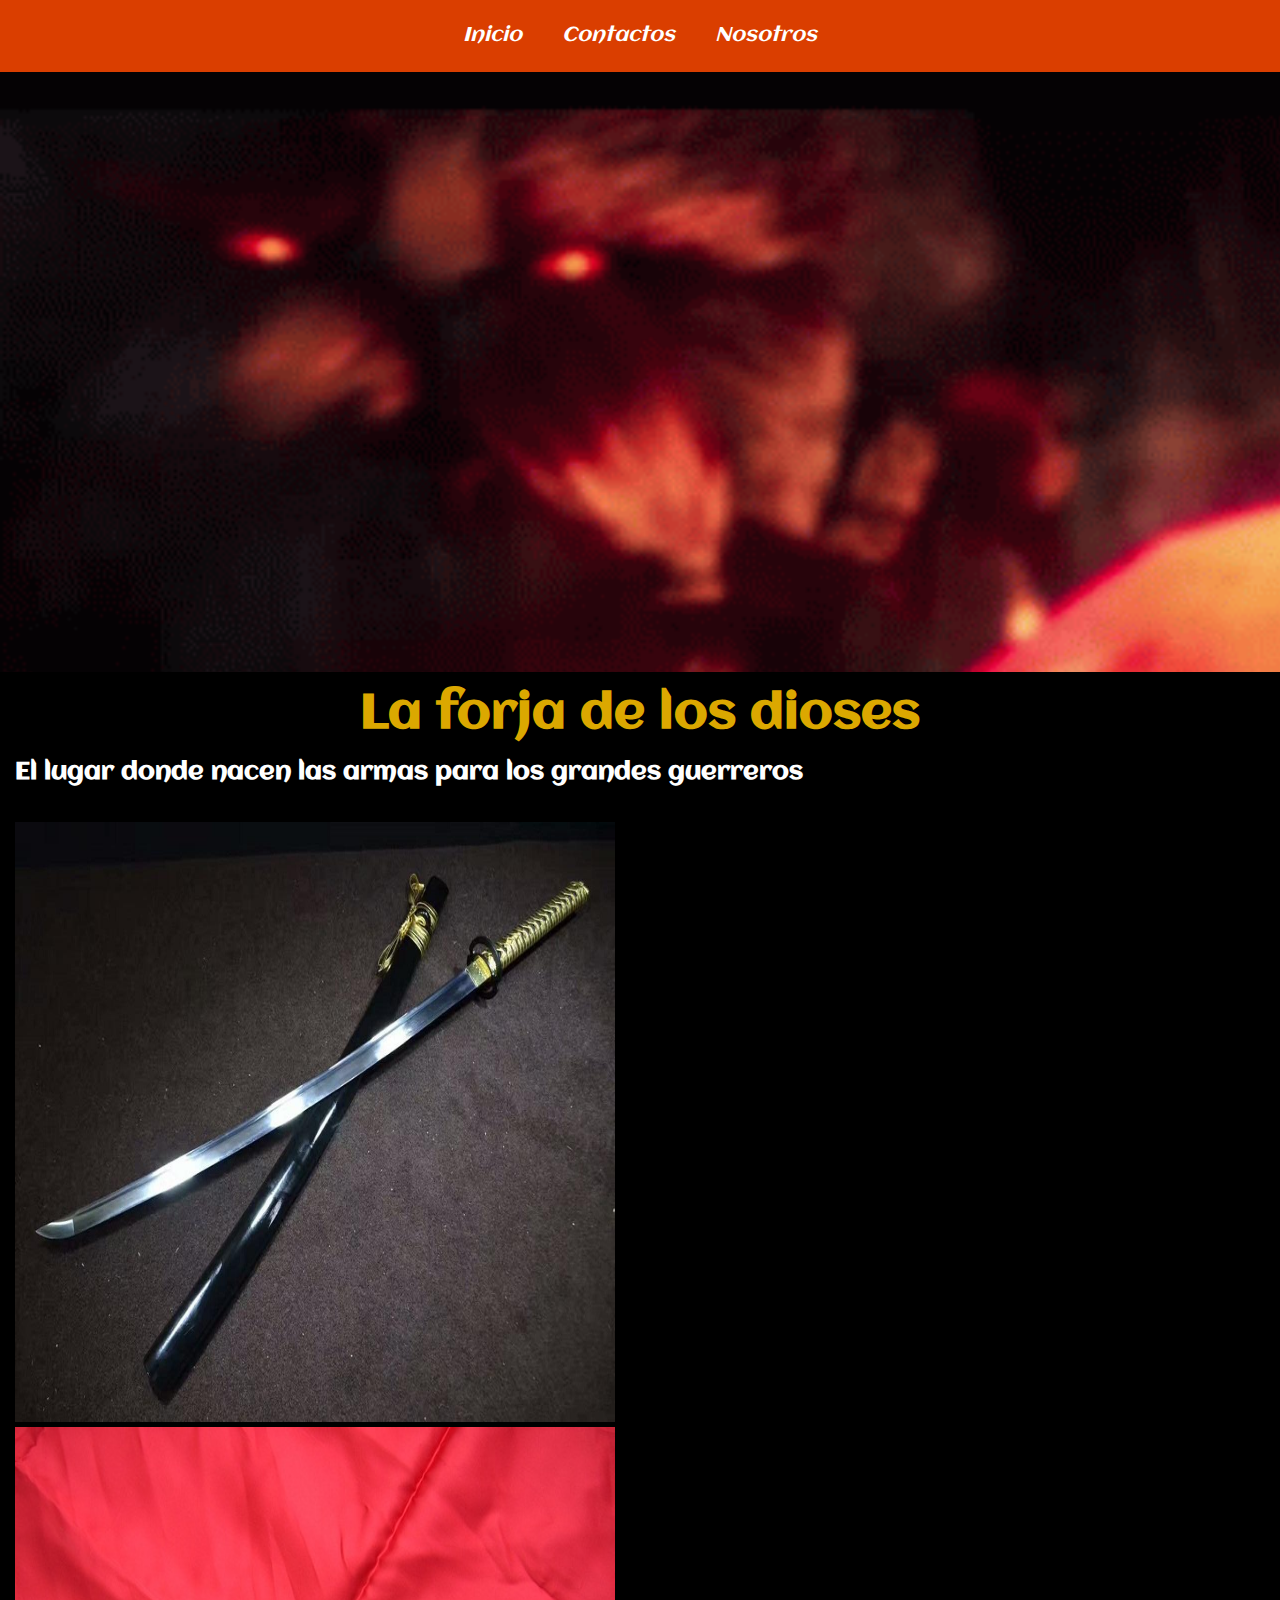
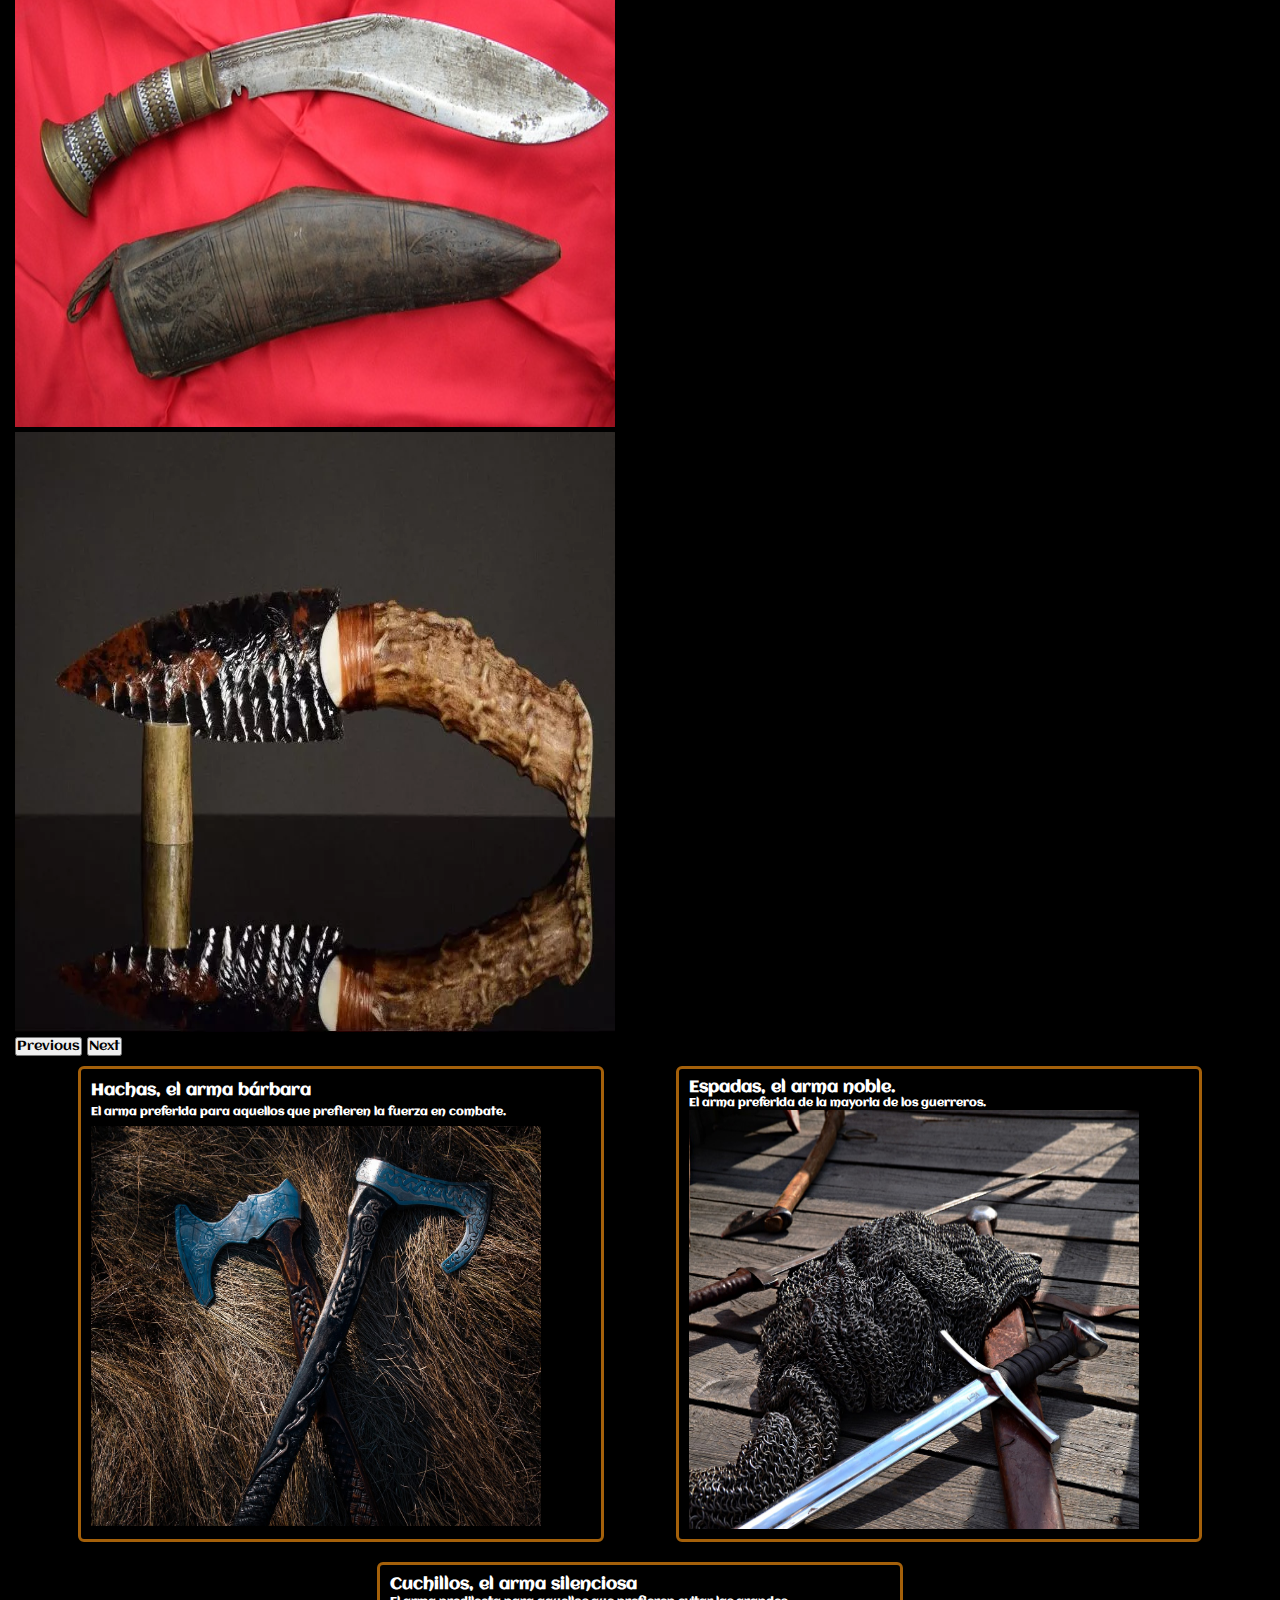
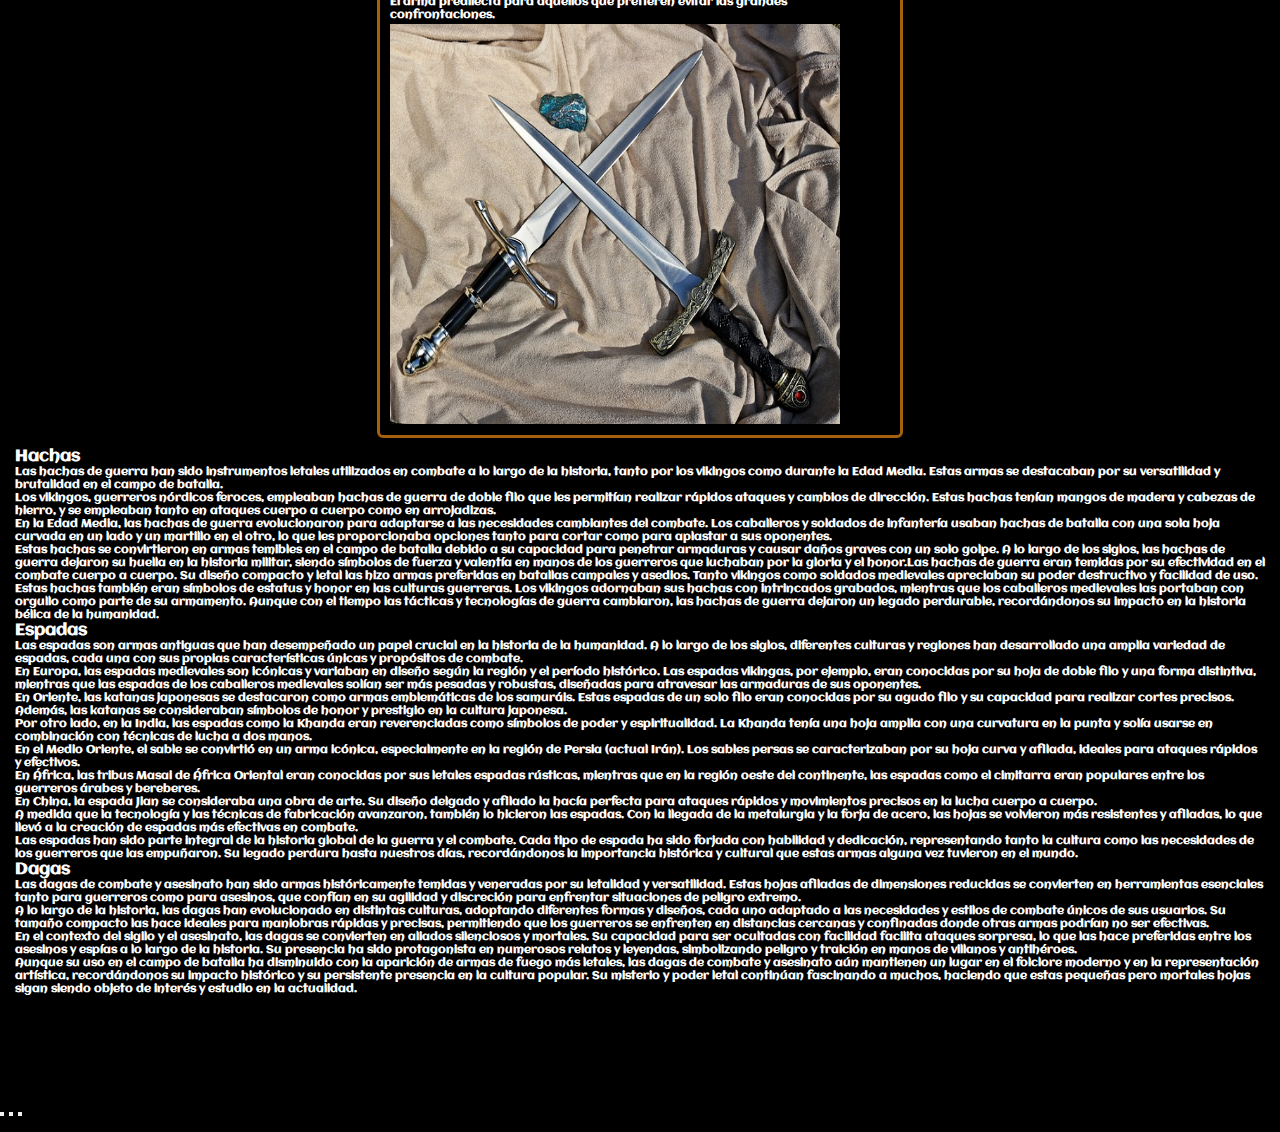
<file: index.html>
<!DOCTYPE html>
<html lang="en">
<head>
    <meta charset="UTF-8">
    <meta http-equiv="X-UA-Compatible" content="IE=edge">
    <meta name="viewport" content="width=device-width, initial-scale=1.0">

    <title>Forja de los Dioses</title>

    <meta name="description" content="Forjado de armas miticas para aquellos que se consideran dignos">

    <link href="https://cdn.jsdelivr.net/npm/bootstrap@5.3.0/dist/css/bootstrap.min.css" rel="stylesheet" integrity="sha384-9ndCyUaIbzAi2FUVXJi0CjmCapSmO7SnpJef0486qhLnuZ2cdeRhO02iuK6FUUVM" crossorigin="anonymous">
    <link rel="shortcut icon" href="./media/imagenes/logo.png" type="image/x-icon">
    <link rel="stylesheet" href="./css/styles.css">
    <link rel="stylesheet" href="https://cdnjs.cloudflare.com/ajax/libs/font-awesome/6.4.0/css/all.min.css" integrity="sha512-iecdLmaskl7CVkqkXNQ/ZH/XLlvWZOJyj7Yy7tcenmpD1ypASozpmT/E0iPtmFIB46ZmdtAc9eNBvH0H/ZpiBw==" crossorigin="anonymous" referrerpolicy="no-referrer" />

  </head>
<body>
  
    <header>
      <nav class="nave">
        <ul>
          <li><a href="./index.html">Inicio</a></li>
          <li><a href="../Clase 1/pages/contactos.html">Contactos</a></li>
          <li><a href="../Clase 1/pages/nosotros.html">Nosotros</a></li>
        </ul>
      
      </nav>
      
      <div class="portada">

      </div>
    </header>
  <main class="contenido">

    <h1>La forja de los dioses</h1>
   <br>
    <h2>El lugar donde nacen las armas para los grandes guerreros</h2>
       <br>
       <br>

       <div id="carouselExampleFade" class="carousel slide carousel-fade">
        <div class="carousel-inner">
          <div class="carousel-item active">
            <img src="./media/imagenes/carrusel/katana.jpg" class="d-block w-100" alt="katana japonesa, espada de un solo filo" width="600px" height="600px">
          </div>
          <div class="carousel-item">
            <img src="./media/imagenes/carrusel/kukri.jpg" class="d-block w-100" alt="kukri, cuchillo curvado nepales" width="600px" height="600px">
          </div>
          <div class="carousel-item">
            <img src="./media/imagenes/carrusel/obsidian-dagger.jpg" class="d-block w-100" alt="tecpatl, daga de obsidiana de origen mexicano" width="600px" height="600px">
          </div>
        </div>
        <button class="carousel-control-prev" type="button" data-bs-target="#carouselExampleFade" data-bs-slide="prev">
          <span class="carousel-control-prev-icon" aria-hidden="true"></span>
          <span class="visually-hidden">Previous</span>
        </button>
        <button class="carousel-control-next" type="button" data-bs-target="#carouselExampleFade" data-bs-slide="next">
          <span class="carousel-control-next-icon" aria-hidden="true"></span>
          <span class="visually-hidden">Next</span>
        </button>
      </div>

       <div class="armas">
        <div class="arma">
          <h4>Hachas, el arma bárbara</h4>
            <h6>El arma preferida para aquellos que prefieren la fuerza en combate.</h6>
          <img class="img1" src="./media/imagenes/hacha1.jpg" alt="hachas nordicas, arma vikinga" width="450px" height="400px">
          
        </div> 
  
        <div class="arma">
          <h4>Espadas, el arma noble.</h4>
          <h6>El arma preferida de la mayoria de los guerreros.</h6>
          <img class="img2" src="./media/imagenes/espada1.jpg" alt="espada medieval" width="450px" height="450px">
         
        </div>
        <div class="arma">
          <h4>Cuchillos, el arma silenciosa</h4>
          <h6>El arma predilecta para aquellos que prefieren evitar las grandes confrontaciones.</h6>
          <img class="img3" src="./media/imagenes/dagas.jpg" alt="par de dagas" width="450px" height="400px">
  
  
       </div>
<div class="hacha">
  <h4>Hachas</h4>
       <h6><p>Las hachas de guerra han sido instrumentos letales utilizados en combate a lo largo de la historia, tanto por los vikingos como durante la Edad Media. Estas armas se destacaban por su versatilidad y brutalidad en el campo de batalla.</p>

        <p>Los vikingos, guerreros nórdicos feroces, empleaban hachas de guerra de doble filo que les permitían realizar rápidos ataques y cambios de dirección. Estas hachas tenían mangos de madera y cabezas de hierro, y se empleaban tanto en ataques cuerpo a cuerpo como en arrojadizas.</p>
        
        <p>En la Edad Media, las hachas de guerra evolucionaron para adaptarse a las necesidades cambiantes del combate. Los caballeros y soldados de infantería usaban hachas de batalla con una sola hoja curvada en un lado y un martillo en el otro, lo que les proporcionaba opciones tanto para cortar como para aplastar a sus oponentes.</p>
        
        <p></p>Estas hachas se convirtieron en armas temibles en el campo de batalla debido a su capacidad para penetrar armaduras y causar daños graves con un solo golpe. A lo largo de los siglos, las hachas de guerra dejaron su huella en la historia militar, siendo símbolos de fuerza y valentía en manos de los guerreros que luchaban por la gloria y el honor.Las hachas de guerra eran temidas por su efectividad en el combate cuerpo a cuerpo. Su diseño compacto y letal las hizo armas preferidas en batallas campales y asedios. Tanto vikingos como soldados medievales apreciaban su poder destructivo y facilidad de uso. Estas hachas también eran símbolos de estatus y honor en las culturas guerreras. Los vikingos adornaban sus hachas con intrincados grabados, mientras que los caballeros medievales las portaban con orgullo como parte de su armamento. Aunque con el tiempo las tácticas y tecnologías de guerra cambiaron, las hachas de guerra dejaron un legado perdurable, recordándonos su impacto en la historia bélica de la humanidad.</p></h6>
<div>
  <h4>Espadas</h4>
      <h6><p>Las espadas son armas antiguas que han desempeñado un papel crucial en la historia de la humanidad. A lo largo de los siglos, diferentes culturas y regiones han desarrollado una amplia variedad de espadas, cada una con sus propias características únicas y propósitos de combate.</p>

        <p>En Europa, las espadas medievales son icónicas y variaban en diseño según la región y el período histórico. Las espadas vikingas, por ejemplo, eran conocidas por su hoja de doble filo y una forma distintiva, mientras que las espadas de los caballeros medievales solían ser más pesadas y robustas, diseñadas para atravesar las armaduras de sus oponentes.</p>
        
        <p>En Oriente, las katanas japonesas se destacaron como armas emblemáticas de los samuráis. Estas espadas de un solo filo eran conocidas por su agudo filo y su capacidad para realizar cortes precisos. Además, las katanas se consideraban símbolos de honor y prestigio en la cultura japonesa.</p>
        
        <p>Por otro lado, en la India, las espadas como la Khanda eran reverenciadas como símbolos de poder y espiritualidad. La Khanda tenía una hoja amplia con una curvatura en la punta y solía usarse en combinación con técnicas de lucha a dos manos.</p>
        
        <p>En el Medio Oriente, el sable se convirtió en un arma icónica, especialmente en la región de Persia (actual Irán). Los sables persas se caracterizaban por su hoja curva y afilada, ideales para ataques rápidos y efectivos.</p>
        
        <p>En África, las tribus Masai de África Oriental eran conocidas por sus letales espadas rústicas, mientras que en la región oeste del continente, las espadas como el cimitarra eran populares entre los guerreros árabes y bereberes.</p>
        
        <p>En China, la espada Jian se consideraba una obra de arte. Su diseño delgado y afilado la hacía perfecta para ataques rápidos y movimientos precisos en la lucha cuerpo a cuerpo.</p>
        
        <p>A medida que la tecnología y las técnicas de fabricación avanzaron, también lo hicieron las espadas. Con la llegada de la metalurgia y la forja de acero, las hojas se volvieron más resistentes y afiladas, lo que llevó a la creación de espadas más efectivas en combate.</p>
        
        <p>Las espadas han sido parte integral de la historia global de la guerra y el combate. Cada tipo de espada ha sido forjada con habilidad y dedicación, representando tanto la cultura como las necesidades de los guerreros que las empuñaron. Su legado perdura hasta nuestros días, recordándonos la importancia histórica y cultural que estas armas alguna vez tuvieron en el mundo.</p></h6>
</div>
<div>
  <h4>Dagas</h4>
      <h6><p>Las dagas de combate y asesinato han sido armas históricamente temidas y veneradas por su letalidad y versatilidad. Estas hojas afiladas de dimensiones reducidas se convierten en herramientas esenciales tanto para guerreros como para asesinos, que confían en su agilidad y discreción para enfrentar situaciones de peligro extremo.</p>

        <p>A lo largo de la historia, las dagas han evolucionado en distintas culturas, adoptando diferentes formas y diseños, cada uno adaptado a las necesidades y estilos de combate únicos de sus usuarios. Su tamaño compacto las hace ideales para maniobras rápidas y precisas, permitiendo que los guerreros se enfrenten en distancias cercanas y confinadas donde otras armas podrían no ser efectivas.</p>
        
        <p>En el contexto del sigilo y el asesinato, las dagas se convierten en aliados silenciosos y mortales. Su capacidad para ser ocultadas con facilidad facilita ataques sorpresa, lo que las hace preferidas entre los asesinos y espías a lo largo de la historia. Su presencia ha sido protagonista en numerosos relatos y leyendas, simbolizando peligro y traición en manos de villanos y antihéroes.</p>
        
        <p>Aunque su uso en el campo de batalla ha disminuido con la aparición de armas de fuego más letales, las dagas de combate y asesinato aún mantienen un lugar en el folclore moderno y en la representación artística, recordándonos su impacto histórico y su persistente presencia en la cultura popular. Su misterio y poder letal continúan fascinando a muchos, haciendo que estas pequeñas pero mortales hojas sigan siendo objeto de interés y estudio en la actualidad.</p></h6>
</div>
</div>
         </main>
  <script src="https://cdn.jsdelivr.net/npm/bootstrap@5.3.0/dist/js/bootstrap.bundle.min.js" integrity="sha384-geWF76RCwLtnZ8qwWowPQNguL3RmwHVBC9FhGdlKrxdiJJigb/j/68SIy3Te4Bkz" crossorigin="anonymous"></script>
<br>
<br>
<br>
<br>
<br>
  <footer class="footer">

    <div class="redes">
    <button class="btn"><i class="fa-brands fa-twitter twitter"></i></button>
    <button class="btn"><i class="fa-brands fa-facebook facebook"></i></button>
    <button class="btn"><i class="fa-brands fa-instagram instagram"></i></button>
    <br>
    <div class="claim"><h6>Derechos reservados, no intente robar o replicar nuestro trabajo o sentira la ira del fuego</h6></div>

  </div>
</footer>
</body>

</html>
</file>
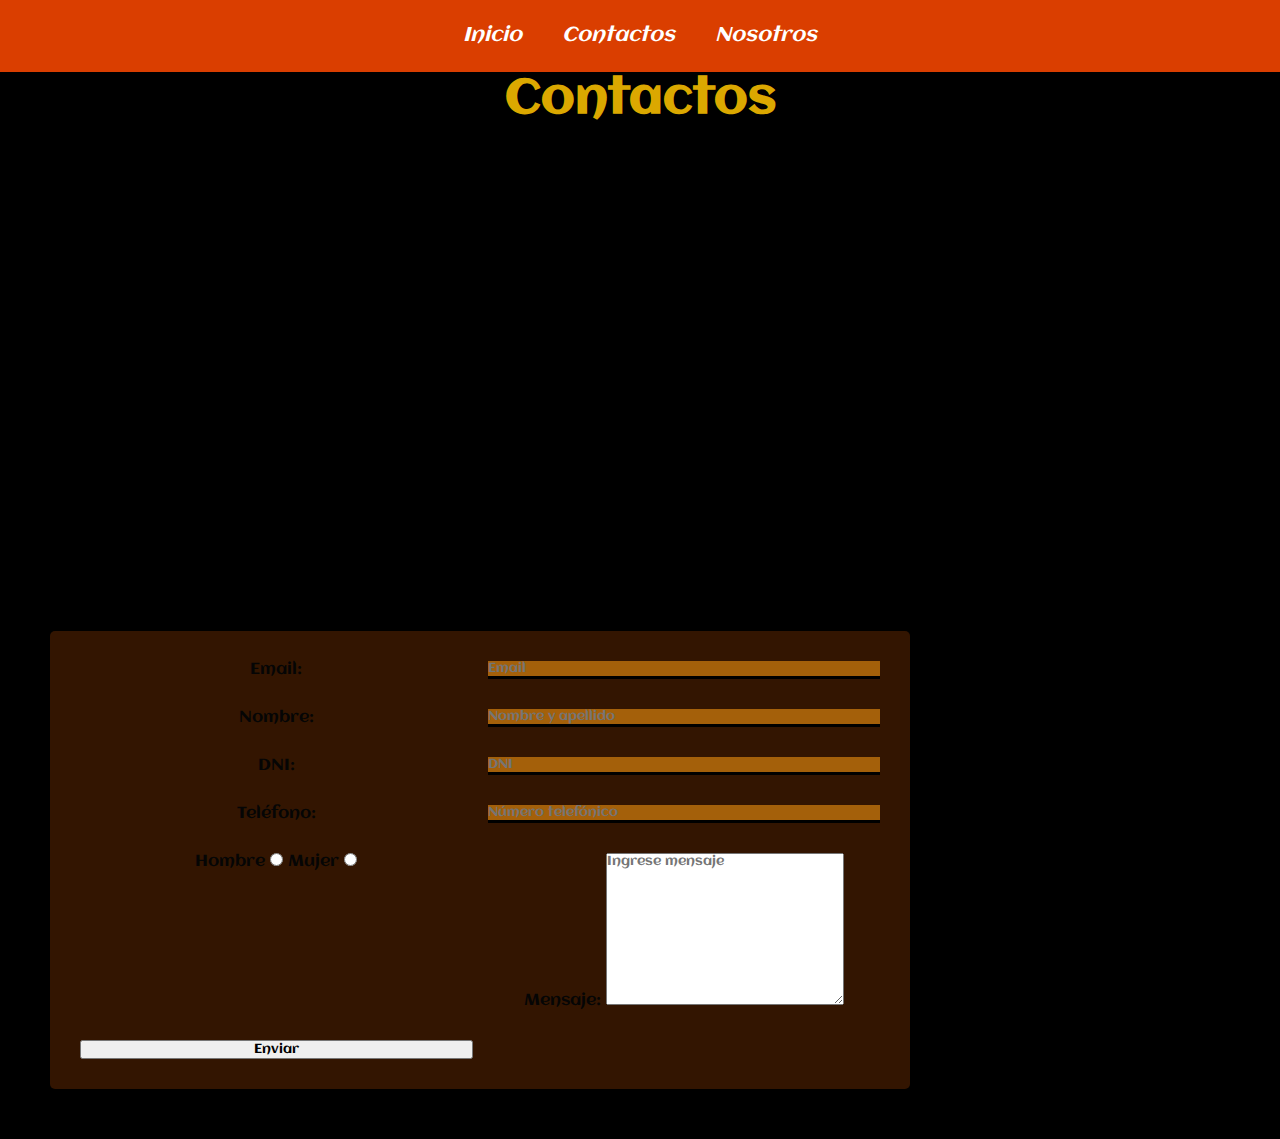
<file: pages/contactos.html>
<!DOCTYPE html>
<html lang="en">
<head>
    <meta charset="UTF-8">
    <meta http-equiv="X-UA-Compatible" content="IE=edge">
    <meta name="viewport" content="width=device-width, initial-scale=1.0">
    <title>Contactos</title>
    <link rel="shortcut icon" href="../media/imagenes/logo.png" type="image/x-icon">
    <link rel="stylesheet" href="../css/styles.css">
  </head>
<body>
  <header>
  
            <nav class="nave">
          <ul>
            <li><a href="../index.html">Inicio</a></li>
            <li><a href="./contactos.html">Contactos</a></li>
            <li><a href="./nosotros.html">Nosotros</a></li>
          </ul>
            </nav>
   
  </header>  
  <main>
    <h1>Contactos</h1>
    <iframe src="https://www.google.com/maps/embed?pb=!1m18!1m12!1m3!1d24480.80901251273!2d25.142565090969008!3d39.916753067182164!2m3!1f0!2f0!3f0!3m2!1i1024!2i768!4f13.1!3m3!1m2!1s0x14af9308e2419f95%3A0xd91859654cb35ebd!2sLemnos!5e0!3m2!1ses-419!2sar!4v1686524364002!5m2!1ses-419!2sar" width="600" height="450" style="border:0;" allowfullscreen="" loading="lazy" referrerpolicy="no-referrer-when-downgrade"></iframe>
    <form class="formu">
      
        <label for="mail">Email:</label>
        <input type="email" name="mail" id="mail" placeholder="Email" required>
     

      
          <label for="name">Nombre:</label>
          <input type="text" name="nom_ape" id="name" placeholder="Nombre y apellido" required>
     
     
        <label for="DNI">DNI:</label>
        <input type="number" name="" id="DNI" placeholder="DNI" required> 
    

    
        <label for="tel">Teléfono:</label>
        <input type="number" name="" id="tel" placeholder="Número telefónico">
     

      <div class="dato dato-gen">
        <label for="man">Hombre</label>
        <input type="radio" name="gender" id="man" value="Hombre">
        <label for="woman">Mujer</label>
        <input type="radio" name="gender" id="woman" value="Mujer"> 
      </div>
     <div>
        <label for="msj">Mensaje:</label>
        <textarea name="" id="msj" cols="30" rows="10" placeholder="Ingrese mensaje"></textarea>
      </div>

        <button type="submit">Enviar</button>
    </form>
  </main>
</body>
</html>
</file>
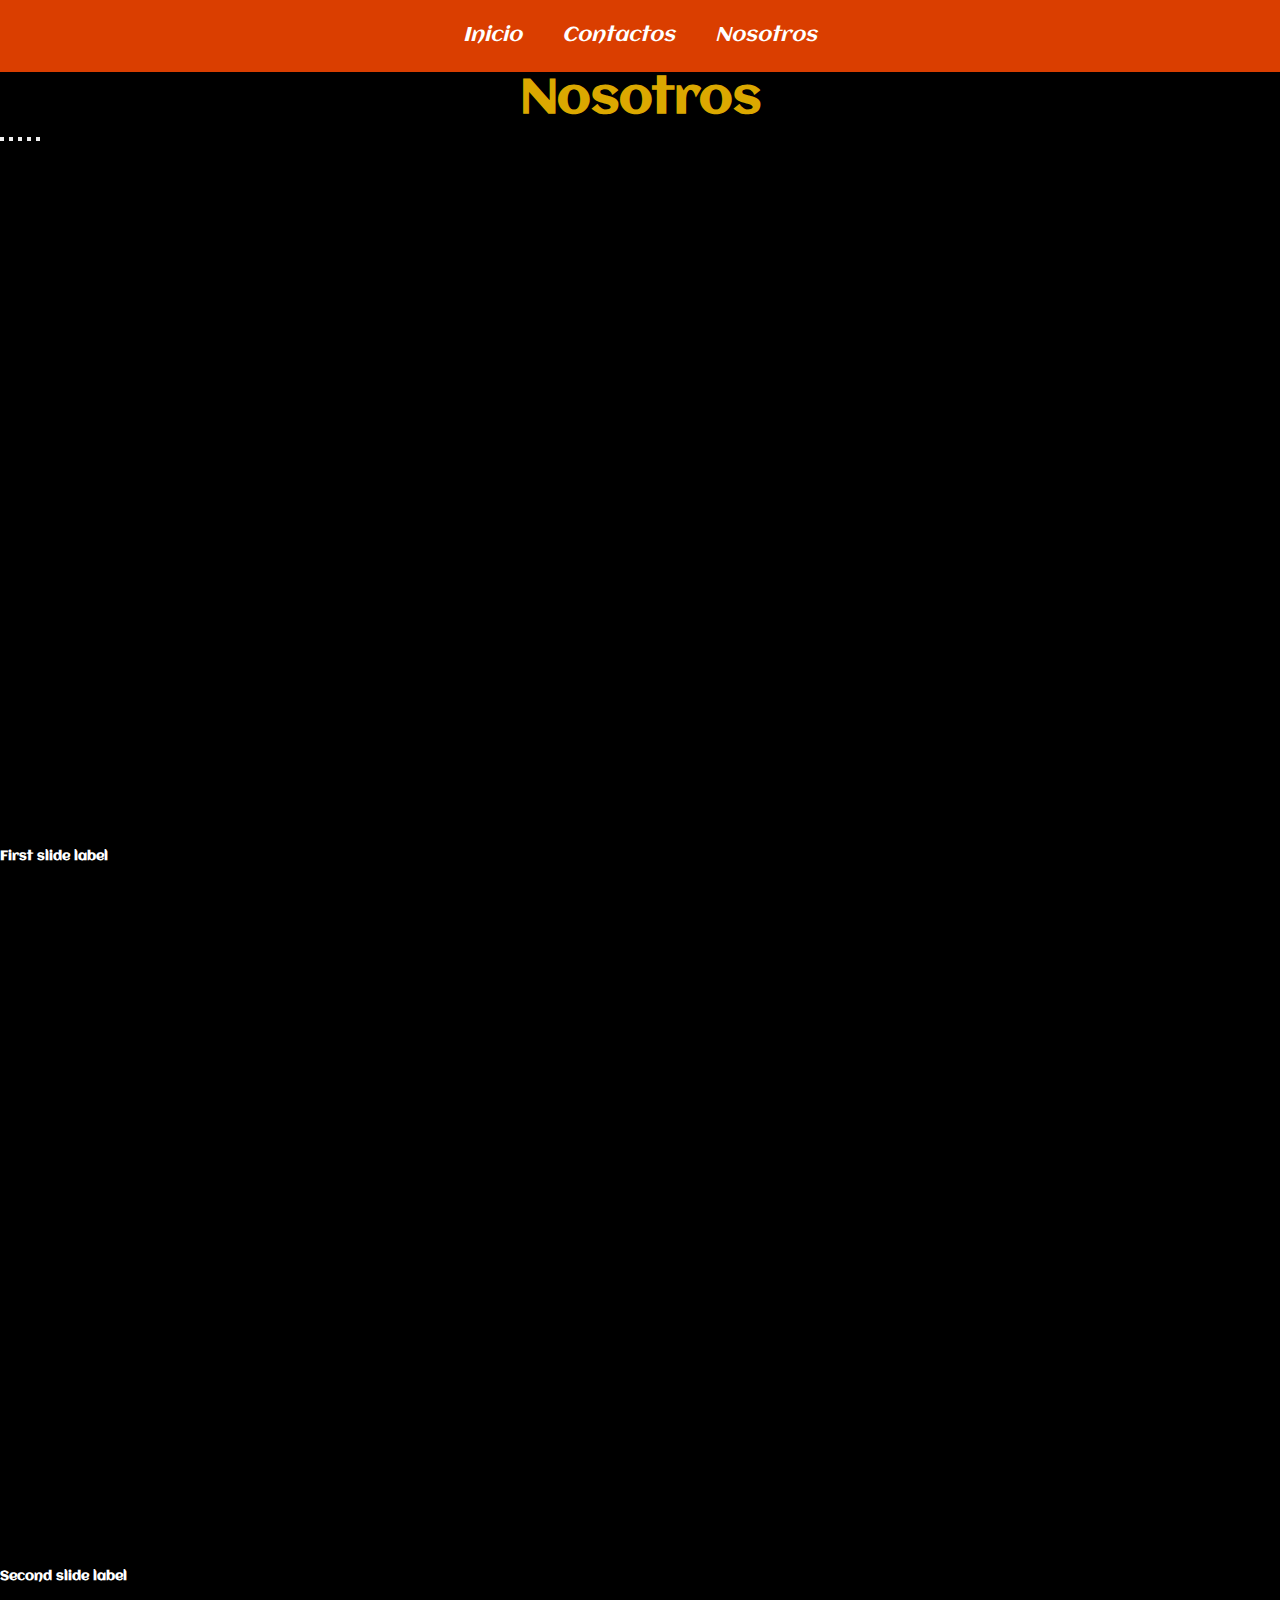
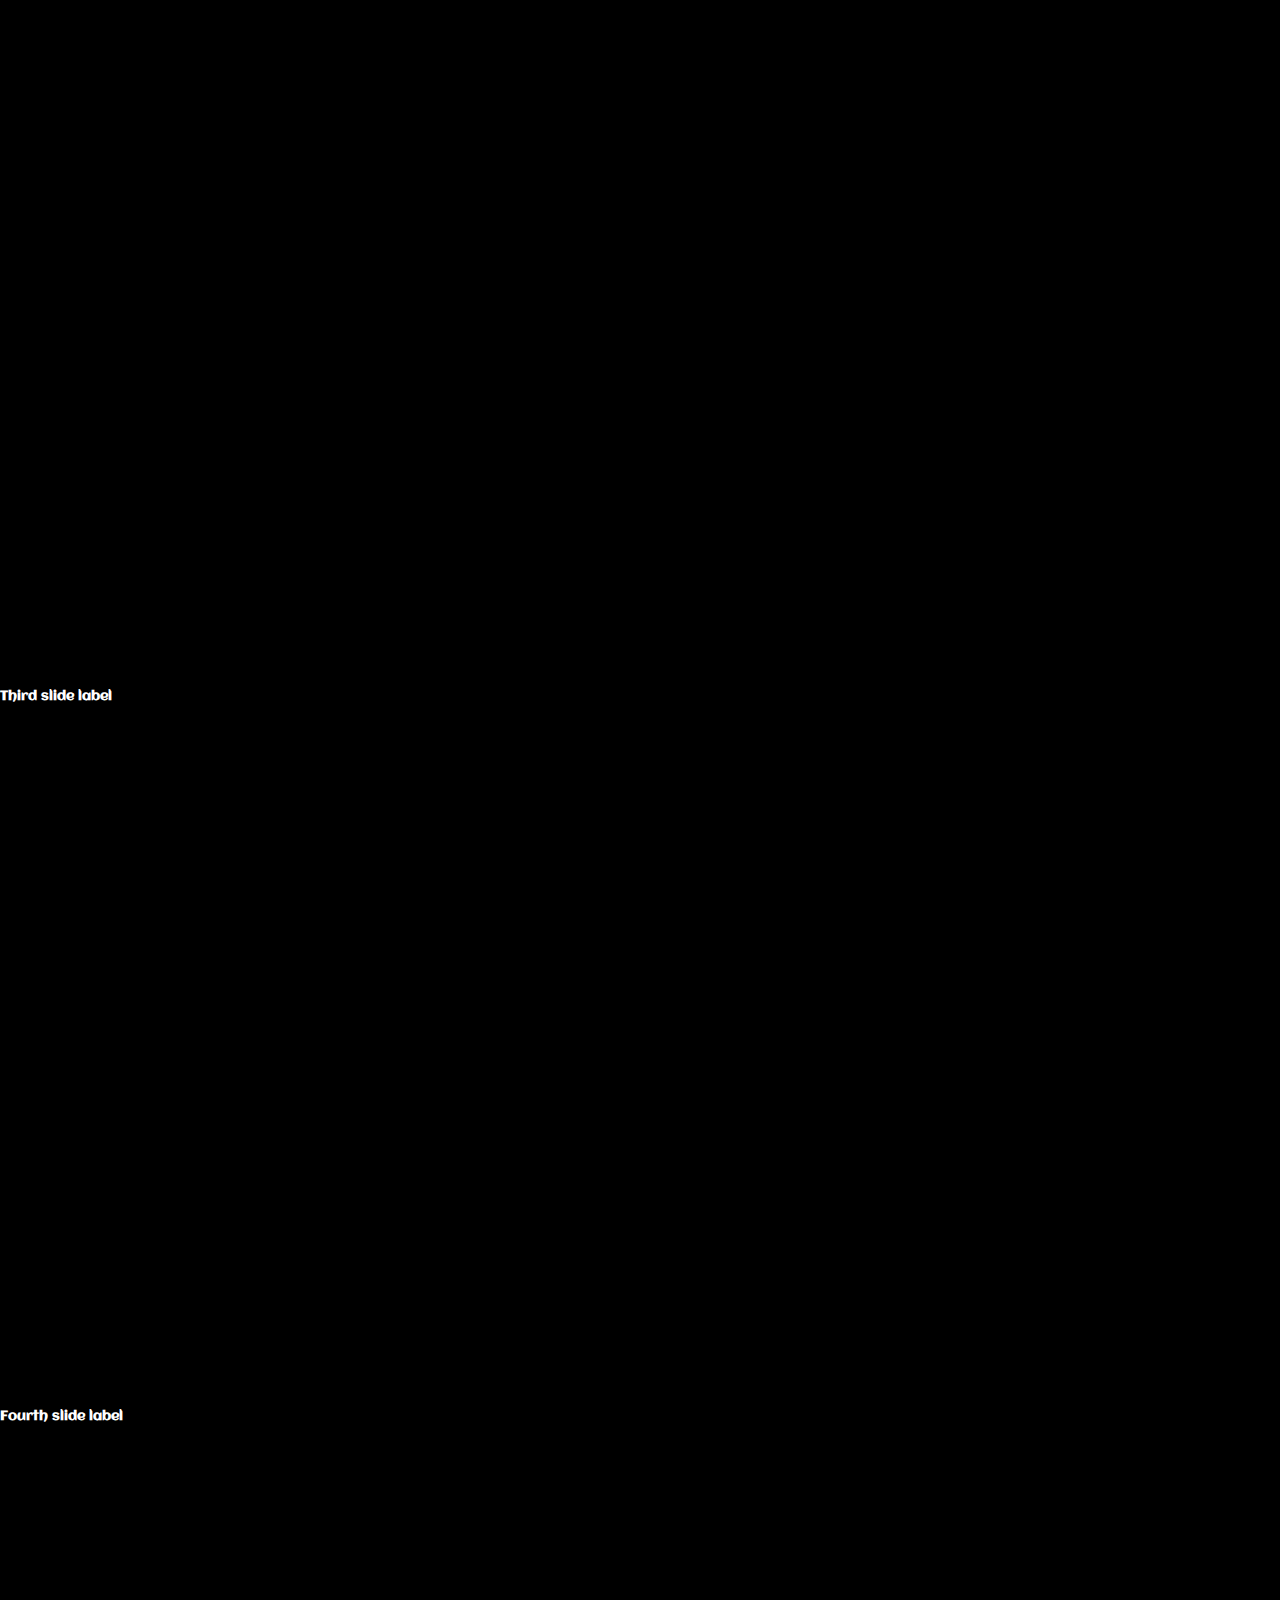
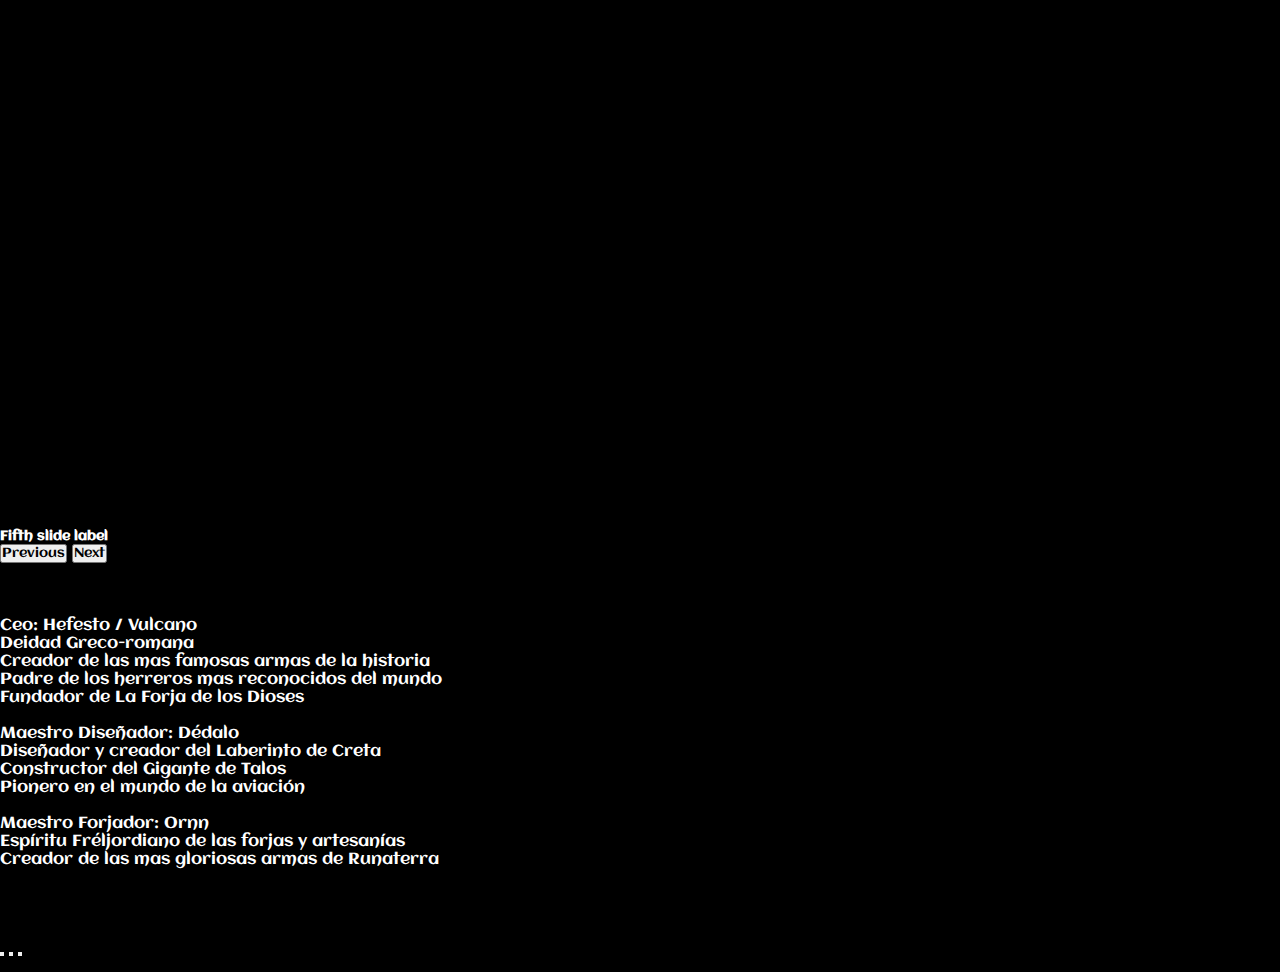
<file: pages/nosotros.html>
<!DOCTYPE html>
<html lang="en">
<head>
    <meta charset="UTF-8">
    <meta http-equiv="X-UA-Compatible" content="IE=edge">
    <meta name="viewport" content="width=device-width, initial-scale=1.0">

    <title>Nuestros forjadores</title>

    <meta name="description" content="Los creadores de las armas mas famosas de la historia">

    <link href="https://cdn.jsdelivr.net/npm/bootstrap@5.3.0/dist/css/bootstrap.min.css" rel="stylesheet" integrity="sha384-9ndCyUaIbzAi2FUVXJi0CjmCapSmO7SnpJef0486qhLnuZ2cdeRhO02iuK6FUUVM" crossorigin="anonymous">
    <link rel="shortcut icon" href="../media/imagenes/logo.png" type="image/x-icon">
    <link rel="stylesheet" href="../css/styles.css">
    <link rel="stylesheet" href="https://cdnjs.cloudflare.com/ajax/libs/font-awesome/6.4.0/css/all.min.css" integrity="sha512-iecdLmaskl7CVkqkXNQ/ZH/XLlvWZOJyj7Yy7tcenmpD1ypASozpmT/E0iPtmFIB46ZmdtAc9eNBvH0H/ZpiBw==" crossorigin="anonymous" referrerpolicy="no-referrer" />
</head>
<body>
    <header>
        <header>
            <nav class="nave">
                <ul>
                    <li><a href="../index.html">Inicio</a></li>
                    <li><a href="./contactos.html">Contactos</a></li>
                    <li><a href="./nosotros.html">Nosotros</a></li>
                  </ul>
            </nav>
          </header>
    </header>
    <main>
        <h1>Nosotros</h1>
        <div id="carouselExampleCaptions" class="carousel slide">
            <div class="carousel-indicators">
              <button type="button" data-bs-target="#carouselExampleCaptions" data-bs-slide-to="0" class="active" aria-current="true" aria-label="Slide 1"></button>
              <button type="button" data-bs-target="#carouselExampleCaptions" data-bs-slide-to="1" aria-label="Slide 2"></button>
              <button type="button" data-bs-target="#carouselExampleCaptions" data-bs-slide-to="2" aria-label="Slide 3"></button>
              <button type="button" data-bs-target="#carouselExampleCaptions" data-bs-slide-to="3" aria-label="Slide 4"></button>
              <button type="button" data-bs-target="#carouselExampleCaptions" data-bs-slide-to="4" aria-label="Slide 5"></button>
            </div>
            <div class="carousel-inner">
              <div class="carousel-item active">
                <iframe width="100%" height="700" src="https://www.youtube.com/embed/Qe2yFXZeb3A" title="YouTube video player" frameborder="0" allow="accelerometer; autoplay; clipboard-write; encrypted-media; gyroscope; picture-in-picture; web-share" allowfullscreen></iframe>
                <div class="carousel-caption d-none d-md-block">
                  <h5>First slide label</h5>
                
                </div>
              </div>
              <div class="carousel-item">
                <iframe width="100%" height="700" src="https://www.youtube.com/embed/Qs2LdbMvJTo" title="YouTube video player" frameborder="0" allow="accelerometer; autoplay; clipboard-write; encrypted-media; gyroscope; picture-in-picture; web-share" allowfullscreen></iframe>
                <div class="carousel-caption d-none d-md-block">
                  <h5>Second slide label</h5>
                
                </div>
              </div>
              <div class="carousel-item">
                <iframe width="100%" height="700" src="https://www.youtube.com/embed/0DMn8S3ENZU" title="YouTube video player" frameborder="0" allow="accelerometer; autoplay; clipboard-write; encrypted-media; gyroscope; picture-in-picture; web-share" allowfullscreen></iframe>
                <div class="carousel-caption d-none d-md-block">
                  <h5>Third slide label</h5>
                
                </div>
              </div>
              <div class="carousel-item">
                <iframe width="100%" height="700" src="https://www.youtube.com/embed/HEaZY5pBWOg" title="YouTube video player" frameborder="0" allow="accelerometer; autoplay; clipboard-write; encrypted-media; gyroscope; picture-in-picture; web-share" allowfullscreen></iframe>
                <div class="carousel-caption d-none d-md-block">
                  <h5>Fourth slide label</h5>
                 
                </div>
              </div>
              <div class="carousel-item">
                <iframe width="100%" height="700" src="https://www.youtube.com/embed/G5q8fML-Fx0" title="YouTube video player" frameborder="0" allow="accelerometer; autoplay; clipboard-write; encrypted-media; gyroscope; picture-in-picture; web-share" allowfullscreen></iframe>
                <div class="carousel-caption d-none d-md-block">
                  <h5>Fifth slide label</h5>
                 
                </div>
              </div>
            <button class="carousel-control-prev" type="button" data-bs-target="#carouselExampleCaptions" data-bs-slide="prev">
              <span class="carousel-control-prev-icon" aria-hidden="true"></span>
              <span class="visually-hidden">Previous</span>
            </button>
            <button class="carousel-control-next" type="button" data-bs-target="#carouselExampleCaptions" data-bs-slide="next">
              <span class="carousel-control-next-icon" aria-hidden="true"></span>
              <span class="visually-hidden">Next</span>
            </button>
          </div>
        
        
        <br>
        <br>
        <br>
        
        <ul>
            <li>Ceo: Hefesto / Vulcano
              <ol>Deidad Greco-romana 
                <br> Creador de las mas famosas armas de la historia
                <br> Padre de los herreros mas reconocidos del mundo
                <br> Fundador de La Forja de los Dioses

              </ol>
            </li>
            <br>
            <li>Maestro Diseñador: Dédalo
              <ol>Diseñador y creador del Laberinto de Creta
                <br>Constructor del Gigante de Talos
                <br>Pionero en el mundo de la aviación

              </ol>
              <br>
            </li>
            <li>Maestro Forjador: Ornn
              <ol>
                Espíritu Fréljordiano de las forjas y artesanías 
                <br>Creador de las mas gloriosas armas de Runaterra
              </ol>
            </li>
            
        </ul>
        <br>
        <br>
        <br>
        <br>

    </main>
  
      <footer class="footer">

        <div class="redes">
        <button class="btn"><i class="fa-brands fa-twitter twitter"></i></button>
        <button class="btn"><i class="fa-brands fa-facebook facebook"></i></button>
        <button class="btn"><i class="fa-brands fa-instagram instagram"></i></button>
        <br>
            <div class="claim"><h6>Derechos reservados, no intente robar o replicar nuestro trabajo o sentira la ira del fuego</h6></div>
      </div>
    <script src="https://cdn.jsdelivr.net/npm/bootstrap@5.3.0/dist/js/bootstrap.bundle.min.js" integrity="sha384-geWF76RCwLtnZ8qwWowPQNguL3RmwHVBC9FhGdlKrxdiJJigb/j/68SIy3Te4Bkz" crossorigin="anonymous"></script>

    
  </body>
</html>
</file>
<file: css/styles.css>
@import url('https://fonts.googleapis.com/css2?family=Aclonica&display=swap');
*{
    margin: 00 ;
    padding: 0;
    font-family: 'Aclonica', sans-serif;
}
body {
    background-color: #000000;
}
header{
  background-color: rgb(218, 62, 0);
}
.nave{ 
    padding: 15px;
    list-style: none;
    text-decoration: none;
    font-style: italic;
}
.nave ul {
    list-style: none;
    display: flex;
    justify-content: center;
}
.nave ul li a{
    display: block;
    color: #ffff;
    text-decoration: none;
    font-size: 20px;
    padding: 10px 20px;
}

.portada{
    width: 100%;
    height: 600px;
    background-image: url(../media/imagenes/ornn-orn.gif);
    background-size: cover;
    background-attachment: fixed;
}
.contenido{
    margin: 15px;
}

main{
    color: #ffff;
}
h1 {
    color: rgb(219, 168, 0);
    text-align: center;
    font-size: 48px;
    }


.armas{
    display: flex;
    flex-wrap: wrap;
    justify-content: space-evenly;
}
.arma{
    width: 500px;
    height: 450px;
    border: solid 3px #a4600a;
    border-radius: 6px;
    padding: 10px;
    margin: 10px;
    display: flex;
    flex-direction: column;
    justify-content: space-around;

   
}

.formu{
    width: 800px;
    margin: 50px;
    border-radius: 5px;
    color: #050505;
    padding: 30px;
    background-color: #331501;
    display: grid;
    gap: 15px;
    row-gap: 30px;
    text-align: center;
    grid-template-columns: 2fr 2fr ;
    

}
.formu input{
    background-color:#a4600a;
    border: none;
    border-bottom: 3px solid #000000;

}
.formu input:focus{
    border: none;
    outline: none;
}
</file>
